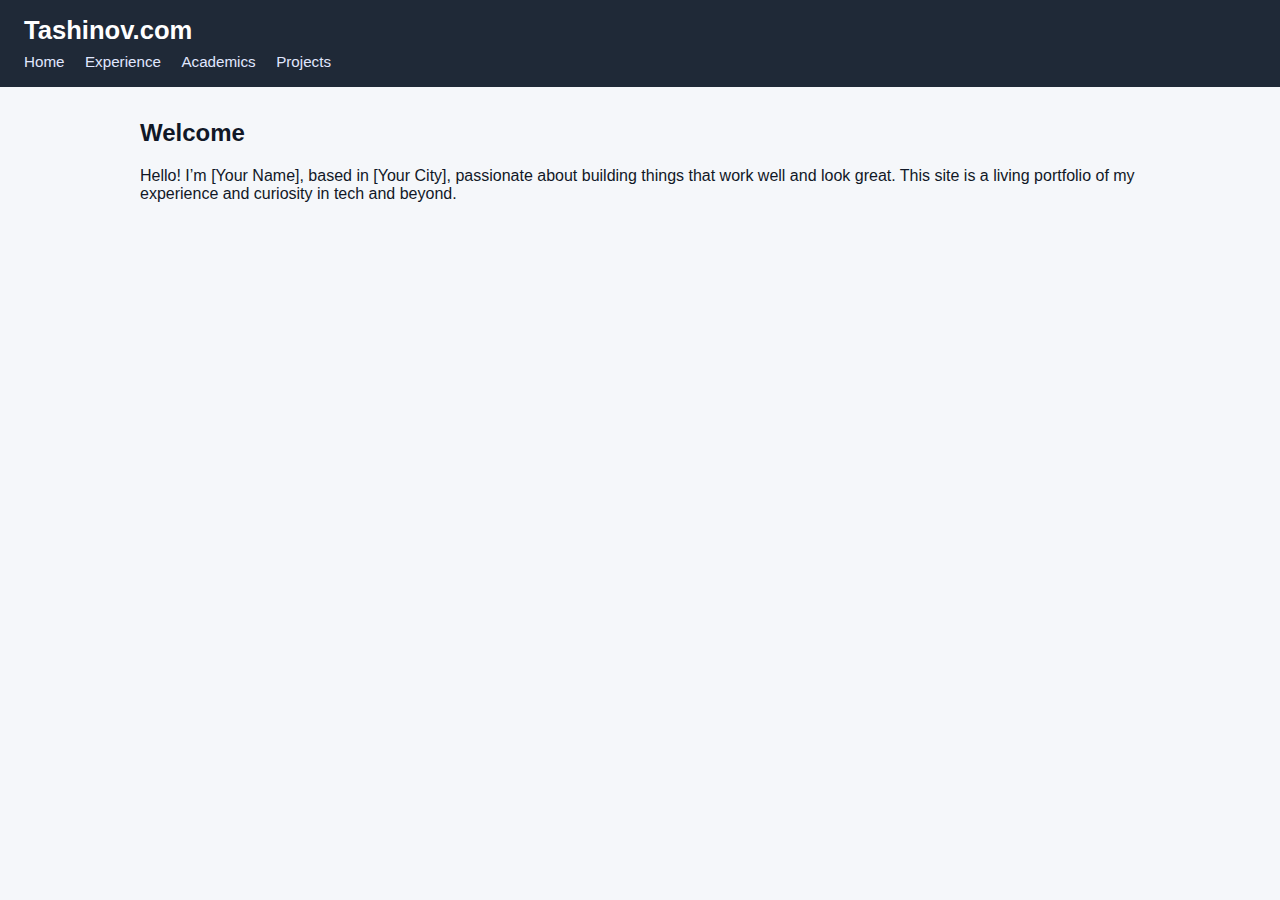
<file: index.html>
<!DOCTYPE html>
<html lang="en">
<head>
  <meta charset="UTF-8" />
  <title>Tashinov – Home</title>
  <link rel="stylesheet" href="assets/css/styles.css" />
</head>
<body>
  <header>
    <h1>Tashinov.com</h1>
    <nav>
      <a href="index.html">Home</a>
      <a href="experience.html">Experience</a>
      <a href="academics.html">Academics</a>
      <a href="projects.html">Projects</a>
    </nav>
  </header>

  <main class="container">
    <h2>Welcome</h2>
    <p>Hello! I’m [Your Name], based in [Your City], passionate about building things that work well and look great. This site is a living portfolio of my experience and curiosity in tech and beyond.</p>
  </main>
</body>
</html>
</file>
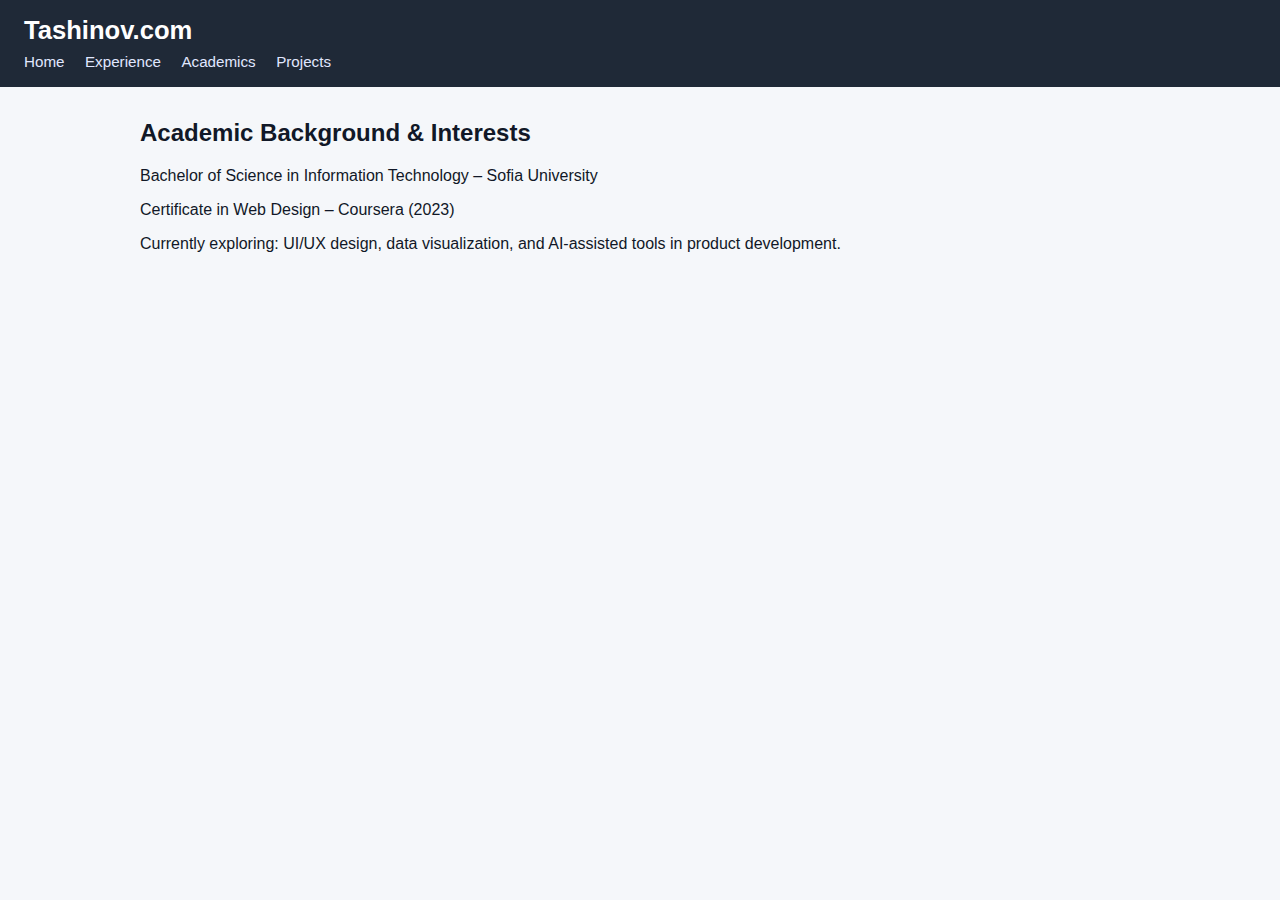
<file: academics.html>
<!DOCTYPE html>
<html lang="en">
<head>
  <meta charset="UTF-8" />
  <title>Tashinov – Academics</title>
  <link rel="stylesheet" href="assets/css/styles.css" />
</head>
<body>
  <header>
    <h1>Tashinov.com</h1>
    <nav>
      <a href="index.html">Home</a>
      <a href="experience.html">Experience</a>
      <a href="academics.html">Academics</a>
      <a href="projects.html">Projects</a>
    </nav>
  </header>

  <main class="container">
    <h2>Academic Background & Interests</h2>
    <p>Bachelor of Science in Information Technology – Sofia University</p>
    <p>Certificate in Web Design – Coursera (2023)</p>
    <p>Currently exploring: UI/UX design, data visualization, and AI-assisted tools in product development.</p>
  </main>
</body>
</html>
</file>
<file: assets/css/styles.css>
:root {
  --bg-light: #f5f7fa;
  --bg-dark: #1f2937;
  --primary: #2563eb;
  --secondary: #e0e7ff;
  --text-main: #111827;
  --text-muted: #6b7280;
}

body {
  font-family: 'Segoe UI', sans-serif;
  margin: 0;
  background: var(--bg-light);
  color: var(--text-main);
}

header {
  background-color: var(--bg-dark);
  color: white;
  padding: 1rem 1.5rem;
}

header h1 {
  margin: 0;
  font-size: 1.6rem;
}

nav {
  margin-top: 0.5rem;
}

nav a {
  color: var(--secondary);
  text-decoration: none;
  margin-right: 1rem;
  font-weight: 500;
  font-size: 0.95rem;
}

nav a:hover {
  text-decoration: underline;
  color: white;
}

.container {
  max-width: 1000px;
  margin: 2rem auto;
  padding: 0 1rem;
}

.summary-bar,
.summary-cards {
  display: flex;
  flex-wrap: wrap;
  gap: 1rem;
  justify-content: center;
}

.summary-card {
  background: white;
  padding: 1rem;
  border-radius: 8px;
  box-shadow: 0 2px 5px rgba(0, 0, 0, 0.07);
  min-width: 160px;
  text-align: center;
}

.summary-card h3 {
  margin: 0;
  font-size: 1.6rem;
  color: var(--primary);
}

.summary-card p {
  margin: 0.3rem 0 0;
  color: var(--text-muted);
  font-size: 0.9rem;
}

.tab-list {
  background: white;
  padding: 1rem;
  border-radius: 8px;
  margin-bottom: 1rem;
  box-shadow: 0 2px 6px rgba(0, 0, 0, 0.05);
}

.tab {
  display: block;
  padding: 0.6rem 1rem;
  margin-bottom: 0.5rem;
  background: var(--secondary);
  border: none;
  width: 100%;
  text-align: left;
  border-radius: 6px;
  font-weight: 500;
  cursor: pointer;
  transition: background 0.2s ease;
}

.tab:hover {
  background: #c7d2fe;
}

.tab.active {
  background: var(--primary);
  color: white;
}

.content {
  background: white;
  border-radius: 8px;
  padding: 1.5rem;
  box-shadow: 0 2px 6px rgba(0, 0, 0, 0.05);
}

.content h2 {
  margin-top: 0;
}

.content ul {
  padding-left: 1.2rem;
}
</file>
